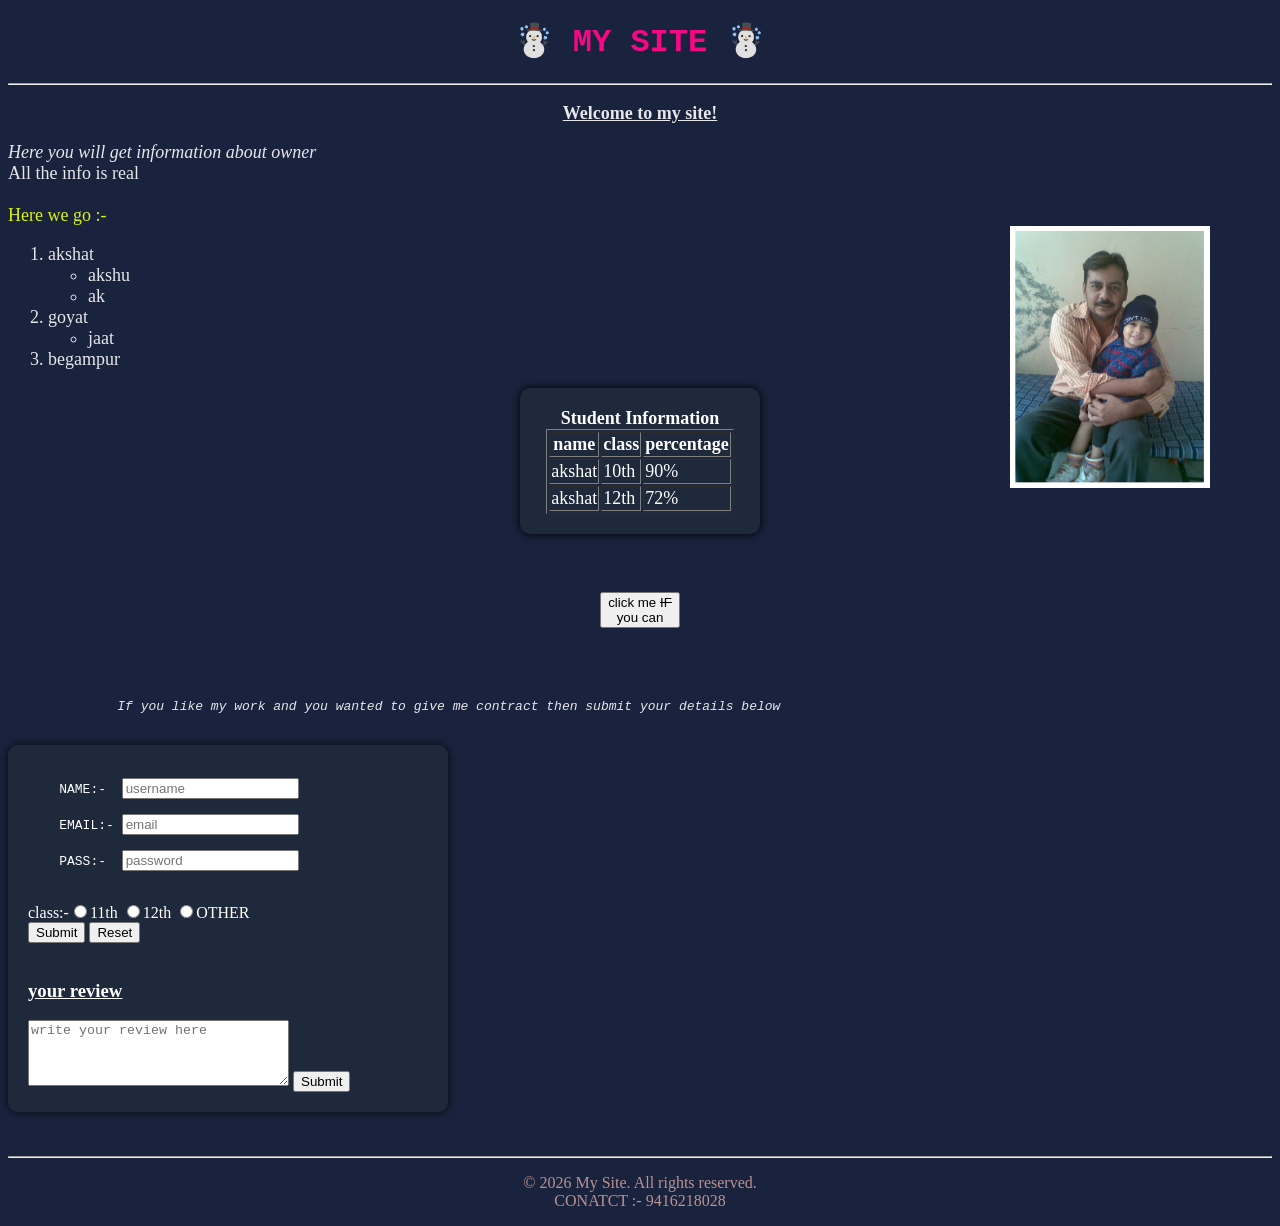
<file: hell.html>
<!DOCTYPE html>
<html lang="en">
<head>
    <meta charset="UTF-8">
    <meta name="viewport" content="width=device-width, initial-scale=1.0">
    <title>Document</title>
    <meta  name="viewport"
    content="width=device-width, initial-scale=1.0">

    <style>
    body {
        font-family: 'segoe ui' sans-serif;
        color: #e5e7eb;
        background-color: #19233d;        
        
        }
        .form{
            background-color: #1e293b;
            color: white;
            width: 400px;
            padding: 20px;
            border-radius: 10px;
            box-shadow: 0 0 10px rgba(0, 0, 0, 0.8);
            }
            .table{
                background-color: #1e293b;
                color: white;
               box-shadow: 0 0 10px rgba(0, 0, 0, 1);
                width: 200px;
                padding: 20px;
                border-radius: 10px;
                height:min-content;
            
            }
        
        h1{
            color: #f50883;
            font-family:'Courier New', Courier, monospace;
        }
        .main{
            font-size: 18px;
        }
        #pa{
            position: absolute;
            right: 70px;
            width: 200px;
            
        }
        .box{
            width:80px;
            height: 80px;
            /* background-color: aqua; */
            color:black;
            text-align: center;
            display: flex;
            justify-content: center;
            align-items: center;
            position: relative;
            
        }
        
    </style>
</head>
<body> 
    <header> <center>
    <h1 > ☃️ MY SITE ☃️ </h1> <hr>
    </header></center>
    <div class="main"><main>
       <center> <b> <u><p>Welcome to my site!</p></u></b></center> 
         <section>
          <I> Here you will get information about owner</I>
         </section>
         <section> All the info is real  </section><br>
            <aside style = "color: #d8f311;">Here we go :- </aside>
            <img id="pa" src="Screenshot 2026-06-03 014254.png" alt="pdf file" "> 
            <ol> 
                <li> akshat </li>
                  <ul> 
                    <li>akshu </li>
                    <li>ak </li>
                </ul>
                <li> goyat </li>
               <ul> <li> jaat </li> </ul>
            
                <li> begampur </li>
            </ol>
    <center><DIV class="table"> 
        <caption><b> Student Information </b></caption><br>
            <table>  <table border="1">
            
           
    <tr>
        <th>  name </th>
        <th> class </th>
        <th> percentage  </th>
    </tr>
    <tr>
        <td> akshat </td>
        <td> 10th </td>
        <td> 90% </td>
    </tr>
    <tr> 
        <td> akshat </td>
        <td> 12th </td>
        <td> 72% </td>
    </tr>
    </table> </center> </div>
    <br> <br>
     <center><div class="box"><button>click me <span style="text-decoration: line-through;"> IF </span> you can</button></div></center>
    </main></div><br><br><pre>
  <i>            If you like my work and you wanted to give me contract then submit your details below </i><br></pre>
    <br>
    <form class="form",action="https://formspree.io/f/mqeozyqd" method="POST" ><pre>
    NAME:-  <input type = "text" placeholder="username" name="name" id="name" required><br> 
    EMAIL:- <input type = "email" placeholder="email" name="email" id="email" required><br>
    PASS:-  <input type = "password"  placeholder = "password" required><br></pre>
    
    <br>
       class:-<label for="111"><input type = "radio" value="11th" name="class" id="111">11th</label>
    
       <label for="222"> <input type = "radio" value="12th" name="class" id="222">12th</label>
        <label for="333"><input type = "radio" value="OTHER" name="class" id="333">OTHER</label>
        <br>
        <input type = "submit" > <input type = "reset" ><br> <br>
         <b><u> <h3>your review</h3></u> </b> 
        <textarea name="feedback" id="feedback" cols="30" rows="4" placeholder="write your review here"></textarea>
        <input type= "submit" value="Submit" > 
    </form> <br><br>
   
    <hr><footer>
       <center> <p style="color: rgb(186, 146, 146);">&copy; 2026 My Site. All rights reserved.<BR>
         CONATCT :- 9416218028</center>
        </p>
    </footer>
</body>
</html>
</file>
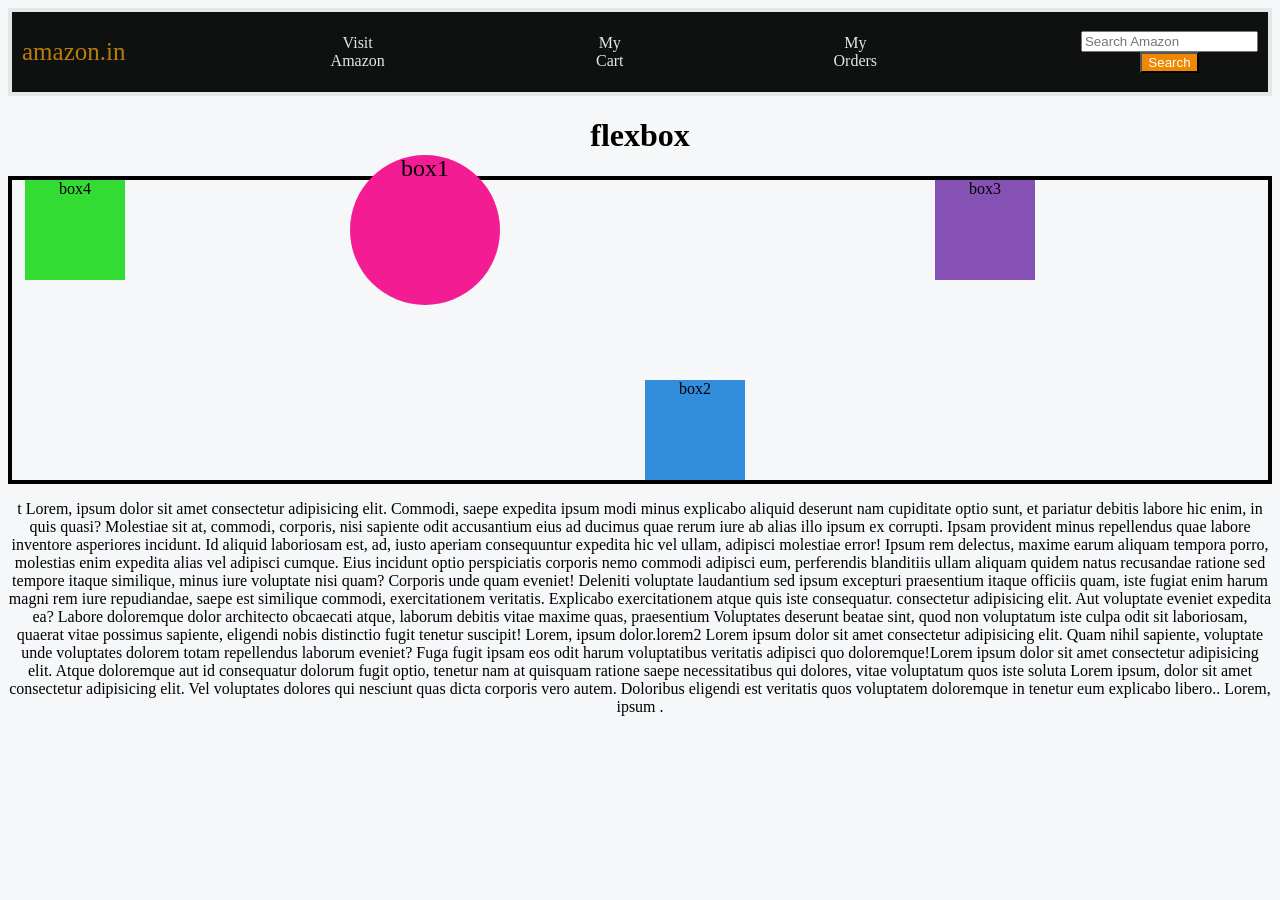
<file: practice.html>
<!DOCTYPE html>
<html lang="en">
<head>
    <meta charset="UTF-8">
    <meta name="viewport" content="width=<device-width>, initial-scale=1.0">
    <title>Document</title>
    <link rel="stylesheet" href="style.css">
    <meta  name="viewport"
    content="width=device-width, initial-scale=1.0">
</head>
<body><header>
    <div class="header">
        <p id="logo"> amazon.in</p>
        <a id="one" href="https://www.amazon.in" target="_blank">Visit Amazon</a>
        <a id="two" href="https://www.amazon.com/gp/aw/c?ref_=navm_hdr_cart" target="_blank">My Cart</a>
        <a id="three" href="https://www.amazon.in/gp/your-account/order-history?ref_=nav_orders_first" target="_blank">My Orders</a>
        <form>
            <input type="text" placeholder="Search Amazon">
            <button type="submit">Search</button>
        </form>
    </div></header>
    <h1>flexbox</h1>
    <div class="container">
    <div class="box1">box1</div>
    <div class="box2">box2</div>
    <div class="box3">box3</div>
    <div class="box4">box4</div>
    </div>

    <p>t Lorem, ipsum dolor sit amet consectetur adipisicing elit. Commodi, saepe expedita ipsum modi minus explicabo aliquid deserunt nam cupiditate optio sunt, et pariatur debitis labore hic enim, in quis quasi?
    Molestiae sit at, commodi, corporis, nisi sapiente odit accusantium eius ad ducimus quae rerum iure ab alias illo ipsum ex corrupti. Ipsam provident minus repellendus quae labore inventore asperiores incidunt.
    Id aliquid laboriosam est, ad, iusto aperiam consequuntur expedita hic vel ullam, adipisci molestiae error! Ipsum rem delectus, maxime earum aliquam tempora porro, molestias enim expedita alias vel adipisci cumque.
    Eius incidunt optio perspiciatis corporis nemo commodi adipisci eum, perferendis blanditiis ullam aliquam quidem natus recusandae ratione sed tempore itaque similique, minus iure voluptate nisi quam? Corporis unde quam eveniet!
    Deleniti voluptate laudantium sed ipsum excepturi praesentium itaque officiis quam, iste fugiat enim harum magni rem iure repudiandae, saepe est similique commodi, exercitationem veritatis. Explicabo exercitationem atque quis iste consequatur. consectetur adipisicing elit. Aut voluptate eveniet expedita ea? Labore doloremque dolor architecto obcaecati atque, laborum debitis vitae maxime quas, praesentium Voluptates deserunt beatae sint, quod non voluptatum iste culpa odit sit laboriosam, quaerat vitae possimus sapiente, eligendi nobis distinctio fugit tenetur suscipit! Lorem, ipsum dolor.lorem2 Lorem ipsum dolor sit amet consectetur adipisicing elit. Quam nihil sapiente, voluptate unde voluptates dolorem totam repellendus laborum eveniet? Fuga fugit ipsam eos odit harum voluptatibus veritatis adipisci quo doloremque!Lorem ipsum dolor sit amet consectetur adipisicing elit. Atque doloremque aut id consequatur dolorum fugit optio, tenetur nam at quisquam ratione saepe necessitatibus qui dolores, vitae voluptatum quos iste soluta Lorem ipsum, dolor sit amet consectetur adipisicing elit. Vel voluptates dolores qui nesciunt quas dicta corporis vero autem. Doloribus eligendi est veritatis quos voluptatem doloremque in tenetur eum explicabo libero.. Lorem, ipsum .</p>
</body>
</html>
</file>
<file: style.css>
body{
    background-color: #f5f7f9;
    text-align: center;
}
.header{
    width:fit-content;
    height: 60px;
    background-color: #0f1111;
    border : 4px solid #e3e7e7;
    gap: 200px;
    display: flex;
    align-items: center; 
    padding: 10px;
}
#logo{
    text-align: left;
    color:rgb(184, 124, 11);
    font-size: 25px;
    padding: 0px;
    margin: 0px;
    width:fit-content;
    
}
#one{ 
   text-decoration:none; 
    color:#e3e7e7;
}
#two{
    text-decoration:none;   
    color:#e3e7e7;
}   
#three{
    text-decoration:none;
    color:#e3e7e7;
}

button{
    background-color: #f08804;
    color: white;
}
.container{
    
    gap: 10px;
    height:300px;
    border:4px solid black;
    display:flex;
    flex-direction: row-reverse;
    justify-content: center;
    padding-top:0;
}

.box1{
    width: 100px;
    height: 100px;
    background-color: #209e0d;
    animation-name: mvbox1;
    animation-timing-function:ease;
    animation-duration: 4s;
    animation-direction:alternate;
    animation-iteration-count:infinite;
    animation-fill-mode: forwards;
    animation-delay: 1.1s;   
}
@keyframes mvbox1{
    from{ transform:rotate(0)
          translateX(0);
          border-radius: 0;
          background-color: #209e0d;}
    to{ transform: rotate(720deg)
        translateX(-380px) scale(1.5);
        background-color: #f41c93;
        border-radius: 50%; }
}


.box1:hover{
            /* transform: rotate(360deg); */
            /* transition: transform 0.7s linear; */
            animation-play-state: paused;
        }
.box2{
    width: 100px;
    height: 100px;
    background-color:#b0129b;
    animation-name: mvbox2;
    animation-timing-function:ease;
    animation-duration: 1s;
    animation-direction:alternate;
    animation-iteration-count:infinite;
    animation-fill-mode: forwards;
    animation-delay: 1.1s;   
}
@keyframes mvbox2{
    from{
        transform:translateY(0);
        }
    to{ 
       transform: translateY(200px);
       }
}
.box2:hover{
    animation-play-state: paused;
}
.box3{
    width: 100px;
    height: 100px;
    background-color: #0c7575;
    position: relative;
    animation-name: mvbox;
    animation-timing-function:ease;
    animation-duration: 1s;
    animation-direction:alternate;
    animation-iteration-count:infinite;
    animation-fill-mode: forwards;
    animation-delay: 1.1s;
}
.box3:hover{
     animation-play-state: paused;

}
@keyframes mvbox{
    from{
        left: 0px;
        
         background-color: #d80a1bbe;
         }
    to{
        left:400px;
         background-color:rgb(134, 81, 180) ;
        }
}
.box4{
    background-color: darkslateblue;
    width: 100px;
    height: 100px;
    animation-name: mvbox4;
    animation: mvbox4 1s ease infinite 1.1s normal forwards;
    animation-direction: alternate;
}
.box4:hover{
    animation-play-state: paused;
}
 
@keyframes mvbox4{
    from{ transform: translateX(0);
          background-color:darkslateblue ; 
        }
    to{ transform: translateX(-400px);
        background-color: #0ad80ad3;
      }
}

@media( max-width: 300px){
    .box2{
           background-color: #236123;
         }
    
}
@media( min-width: 300px)and (max-width: 400px){
    .box2{background-color: #f41c93;
    }
    
}
@media( min-width: 400px)and (max-width: 600px){
    .box2{background-color: #d9080882;
    }
    
}
@media( min-width: 600px){
    .box2{background-color: #0a78d8d3;
    }
    
}
</file>
